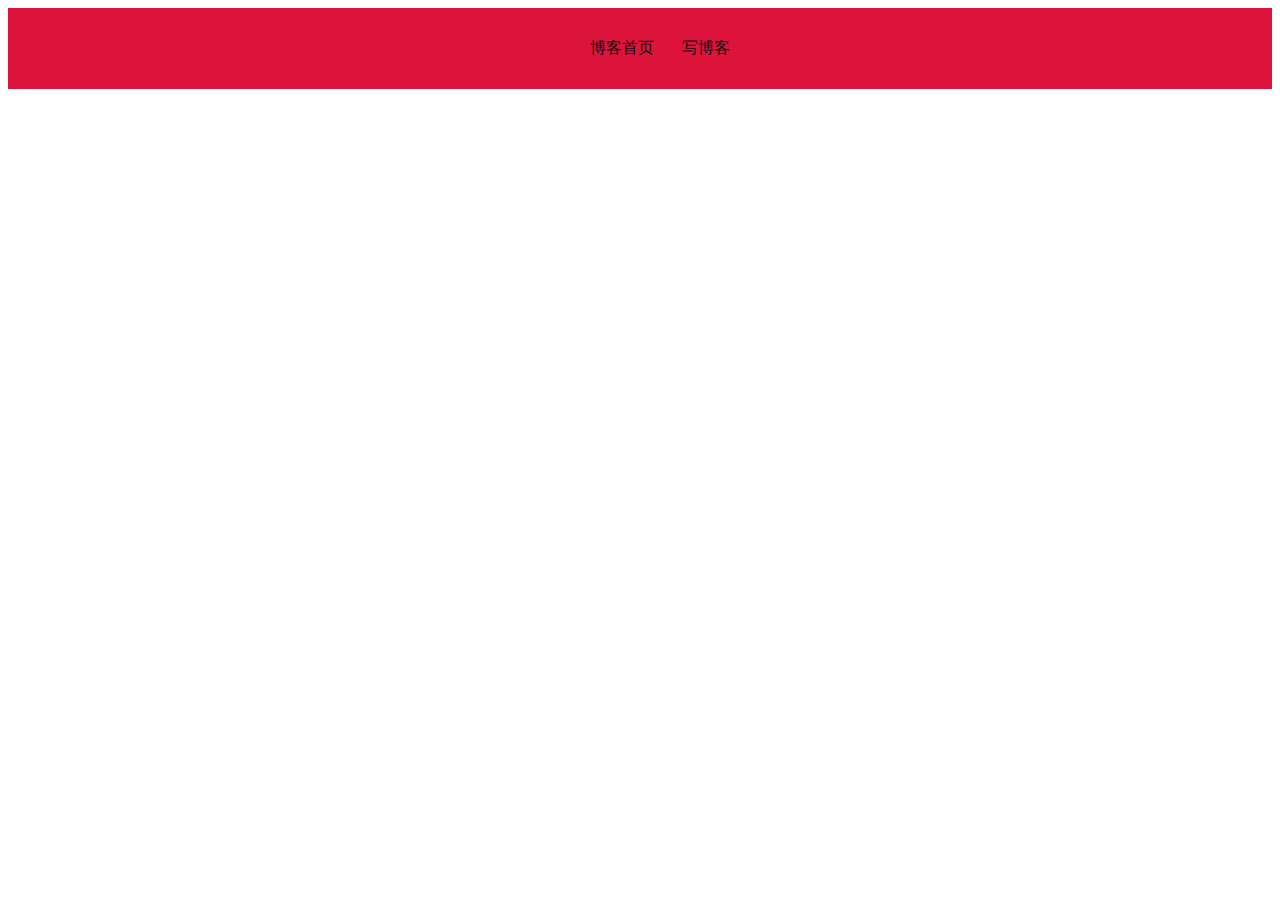
<file: index.html>
<!DOCTYPE html><html><head><meta charset=utf-8><meta name=viewport content="width=device-width,initial-scale=1"><title>test1</title><link href=static/css/app.7e1c8fdba960caec0793252ed494f916.css rel=stylesheet></head><body><div id=app></div><script type=text/javascript src=static/js/manifest.2ae2e69a05c33dfc65f8.js></script><script type=text/javascript src=static/js/vendor.7b4a1df17297fa75789d.js></script><script type=text/javascript src=static/js/app.3bcde2cb724a45b59f4e.js></script></body></html>
</file>
